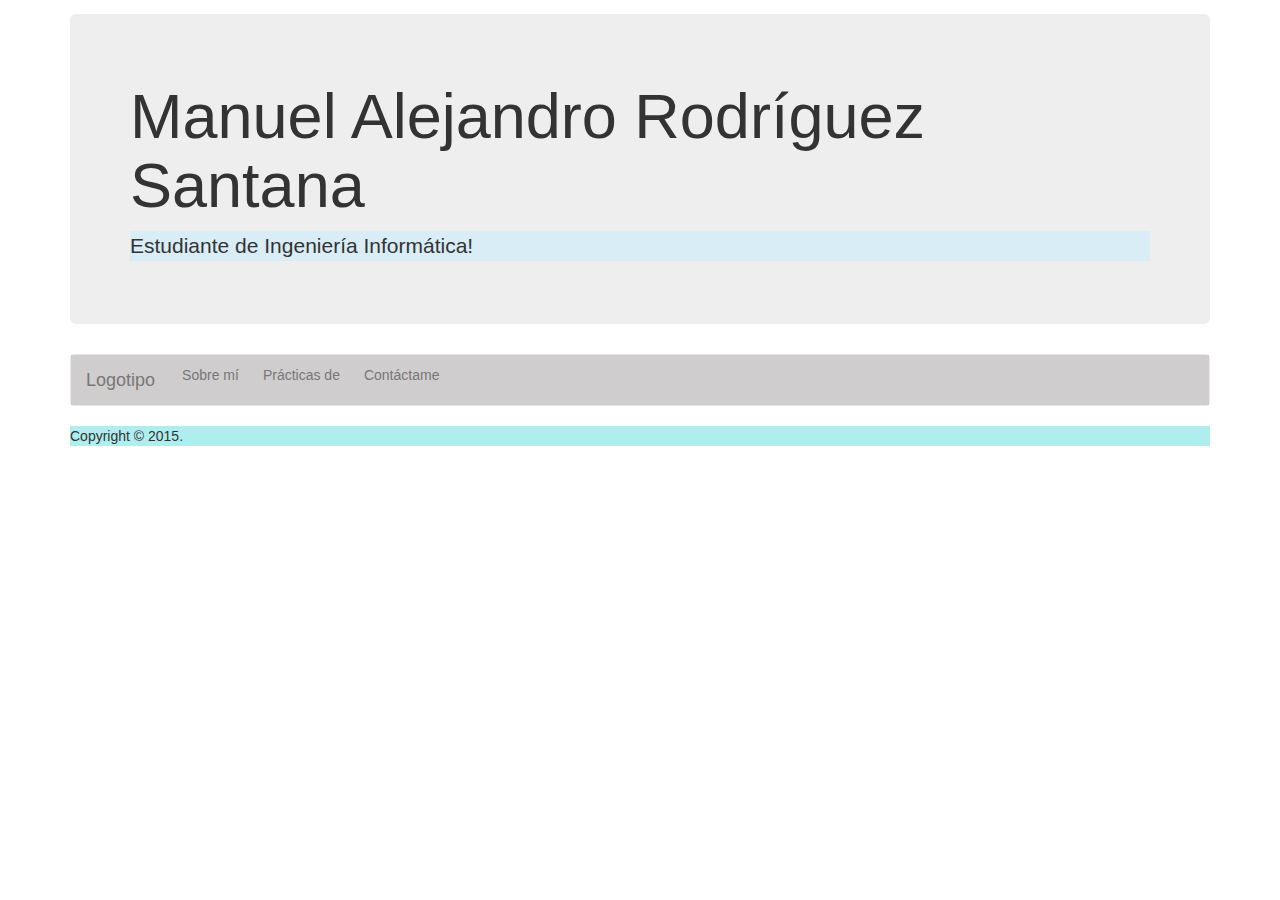
<file: index.html>
<!DOCTYPE html>
<html lang="en">
<head>
  <meta charset="UTF-8">
  <meta http-equiv="X-UA-Compatible" content="IE=edge">
  <meta name="viewport" content="width=device-width, initial-scale=1">
  <meta name="description" content="Página web para las asignatura de 3º de Ingeniería Informatica">
  <meta name="author" content="Manuel Alejandro Rodríguez Santana">
  <title>M.A.R.S</title>

  <!-- Bootstrap Core CSS -->
  <link href="css/bootstrap.min.css" rel="stylesheet">

  <!-- Custom CSS -->
  <link href="css/global.css" rel="stylesheet">


  <!-- librerías opcionales que activan el soporte de HTML5 para IE8 -->
      <!--[if lt IE 9]>
        <script src="https://oss.maxcdn.com/libs/html5shiv/3.7.0/html5shiv.js"></script>
        <script src="https://oss.maxcdn.com/libs/respond.js/1.4.2/respond.min.js"></script>
      <![endif]-->


    <!-- Bootstrap Core JavaScript -->
    <script src="js/bootstrap.min.js"></script>
    <script src="./js/jquery.min.js"></script>

</head>
<body>

  <div class="container" style="padding-top: 1em;">


    <div class="jumbotron">
     <h1>Manuel Alejandro Rodríguez Santana</h1>
     <p class="bg-info">Estudiante de Ingeniería Informática!</p>
   </div>

   <!--Probar a meter el menu dentro del jumbotron -->





    <nav class="navbar navbar-default" role="navigation">
      <!-- El logotipo y el icono que despliega el menú se agrupan
           para mostrarlos mejor en los dispositivos móviles -->
      <div class="navbar-header">
        <button type="button" class="navbar-toggle" data-toggle="collapse"
                data-target=".navbar-ex1-collapse">
          <span class="sr-only">Desplegar navegación</span>
          <span class="icon-bar"></span>
          <span class="icon-bar"></span>
          <span class="icon-bar"></span>
        </button>
        <a class="navbar-brand" href="#">Logotipo</a>
      </div>

      <!-- Agrupar los enlaces de navegación, los formularios y cualquier
           otro elemento que se pueda ocultar al minimizar la barra -->
      <div class="collapse navbar-collapse navbar-ex1-collapse">
        <ul class="nav navbar-nav">
          <li class="divider"></li>
          <li><a href="#">Sobre mí</a></li>
          <li><a href="">Prácticas de </a>
              <ul>
                <li class="submenu"><a href="./PL.html">PL</a></li>
                <li class="submenu"><a href="">DAA</a></li>
                <li class="submenu"><a href="">PAI</a></li>
                <li class="submenu"><a href="">IAA</a></li>
                <li class="submenu"><a href="">TDI</a></li>
              </ul>
          </li>
          <li class="menu"><a href="#">Contáctame</a></li>
        </ul>
      </div>
    </nav>
  </div>
  <div class="container">






  <!--Fin de la pagina -->
  <div class="row">
  <div class="col-md-12">
    <div class="copyright">
    <p>Copyright © 2015.</p>
  </div>
  </div>
  </div>
</div>
</body>
</html>
</file>
<file: css/global.css>
* {
margin:0px;
padding:0px;
}
#header {
margin:auto;
width:500px;
font-family:Arial, Helvetica, sans-serif;
}
ul, ol {
list-style:none;
}
.nav > li {
float:left;
}
.nav li a {

text-decoration:none;
padding:10px 12px;
display:block;
}
.nav li a:hover {
background-color:#434343;
}
.nav li ul {
display:none;
position:absolute;
min-width:140px;
}
.nav li:hover > ul {
display:block;
}
.nav li ul li {
position:relative;
}
.nav li ul li ul {
right:-140px;
top:0px;
}

.navbar-collapse {
  background-color:#D0CDCE;
  color:#131515;
  font-family:Arial, Helvetica, sans-serif;

}

.submenu{
  background-color:#D0CDCE;
}

li a {
  color:#131515;
}

.copyright{
  background-color:#AFEEEE;
}
</file>
